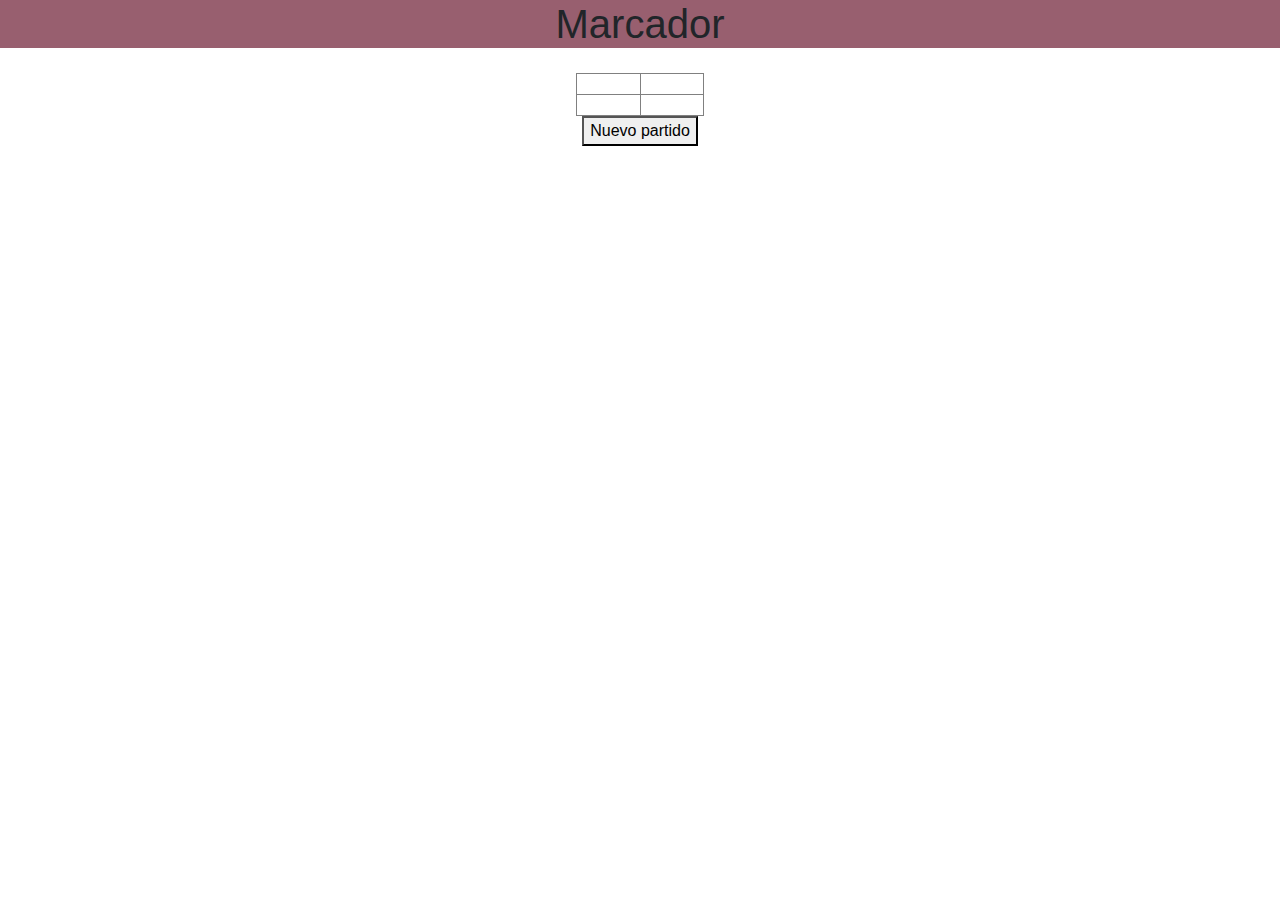
<file: marcador/index.html>
<!DOCTYPE html>
<html lang="en">
<head>
  <meta charset="UTF-8">
  <meta name="viewport" content="width=device-width, initial-scale=1.0">
  <meta http-equiv="X-UA-Compatible" content="ie=edge">
  <link rel="stylesheet" type="text/css" href="style.css">
  <meta http-equiv="X-UA-Compatible" content="ie=edge">
  <link rel="stylesheet" href="https://stackpath.bootstrapcdn.com/bootstrap/4.3.1/css/bootstrap.min.css" integrity="sha384-ggOyR0iXCbMQv3Xipma34MD+dH/1fQ784/j6cY/iJTQUOhcWr7x9JvoRxT2MZw1T" crossorigin="anonymous">
  <script src="https://stackpath.bootstrapcdn.com/bootstrap/4.3.1/js/bootstrap.min.js" integrity="sha384-JjSmVgyd0p3pXB1rRibZUAYoIIy6OrQ6VrjIEaFf/nJGzIxFDsf4x0xIM+B07jRM" crossorigin="anonymous"></script>
  <title>Document</title>
</head>
<body onload=carga()>
  <div id="titulo" class="superior">
    <h1>Marcador</h1>
  </div>


  <div id="padre" class="col-md- text-center">
    <div class="parent">
        <div id="marcador" class="marc">
            <table style="width: 10%;" border = "1" cellpadding = "10" class="tabla">
                <tbody>
                  <tr>
                    <td id="e1"> </td>
                    <td id="e2"> </td>
                  </tr>
                  <tr>
                    <td id="a"> </td>
                    <td id="b"> </td>
                  </tr>
                </tbody>
              </table>
          <button onClick=partido()>Nuevo partido</button>
        </div>
      
    </div>
  </div>

  

  <script src="script.js"></script>
</body>
</html>
</file>
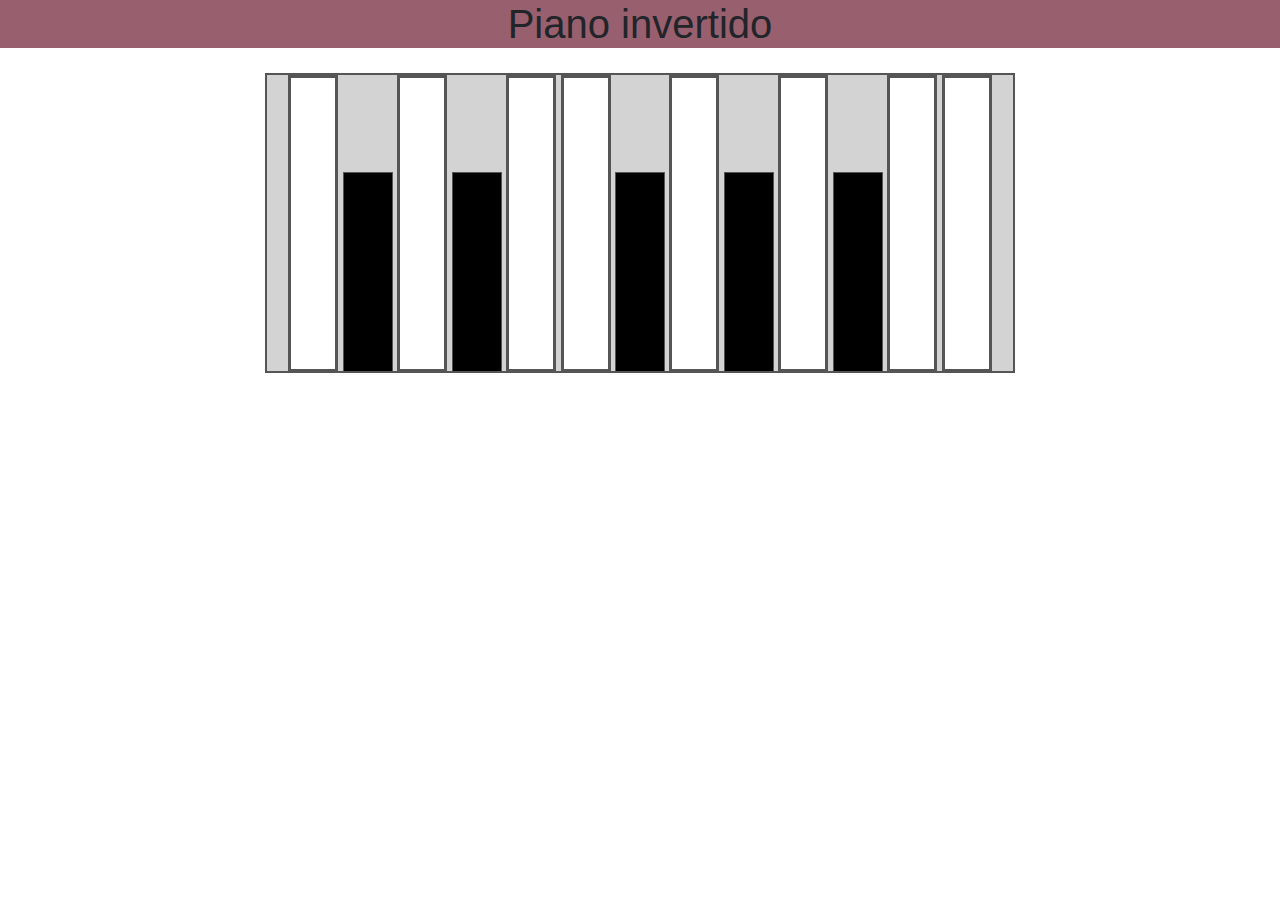
<file: piano/index.html>
<!DOCTYPE html>
<html lang="en">
<head>
  <meta charset="UTF-8">
  <meta name="viewport" content="width=device-width, initial-scale=1.0">
  <meta http-equiv="X-UA-Compatible" content="ie=edge">
  <link rel="stylesheet" type="text/css" href="style.css">
  <link rel="stylesheet" href="https://stackpath.bootstrapcdn.com/bootstrap/4.3.1/css/bootstrap.min.css" integrity="sha384-ggOyR0iXCbMQv3Xipma34MD+dH/1fQ784/j6cY/iJTQUOhcWr7x9JvoRxT2MZw1T" crossorigin="anonymous">
  <script src="https://stackpath.bootstrapcdn.com/bootstrap/4.3.1/js/bootstrap.min.js" integrity="sha384-JjSmVgyd0p3pXB1rRibZUAYoIIy6OrQ6VrjIEaFf/nJGzIxFDsf4x0xIM+B07jRM" crossorigin="anonymous"></script>

  <title>Document</title>
</head>
<body>

  <div id="titulo" class="superior">
      <h1>Piano invertido</h1>
  </div>
  <div id="piano">
    <div Onclick=reproducir(this.id) id="c1" class="tecla"></div>
    <div Onclick=reproducir(this.id) id="c1s" class="negra"></div>
    <div Onclick=reproducir(this.id) id="d1" class="tecla"></div>
    <div Onclick=reproducir(this.id) id="d1s" class="negra"></div>
    <div Onclick=reproducir(this.id) id="e1" class="tecla"></div>
    <div Onclick=reproducir(this.id) id="f1" class="tecla"></div>
    <div Onclick=reproducir(this.id) id="f1s" class="negra"></div>
    <div Onclick=reproducir(this.id) id="g1" class="tecla"></div>
    <div Onclick=reproducir(this.id) id="g1s" class="negra"></div>
    <div Onclick=reproducir(this.id) id="a1" class="tecla"></div>
    <div Onclick=reproducir(this.id) id="a1s" class="negra"></div>
    <div Onclick=reproducir(this.id) id="b1" class="tecla"></div>
    <div Onclick=reproducir(this.id) id="c2" class="tecla"></div>
  </div>
  <script src="scripts.js"></script>
</body>
</html>
</file>
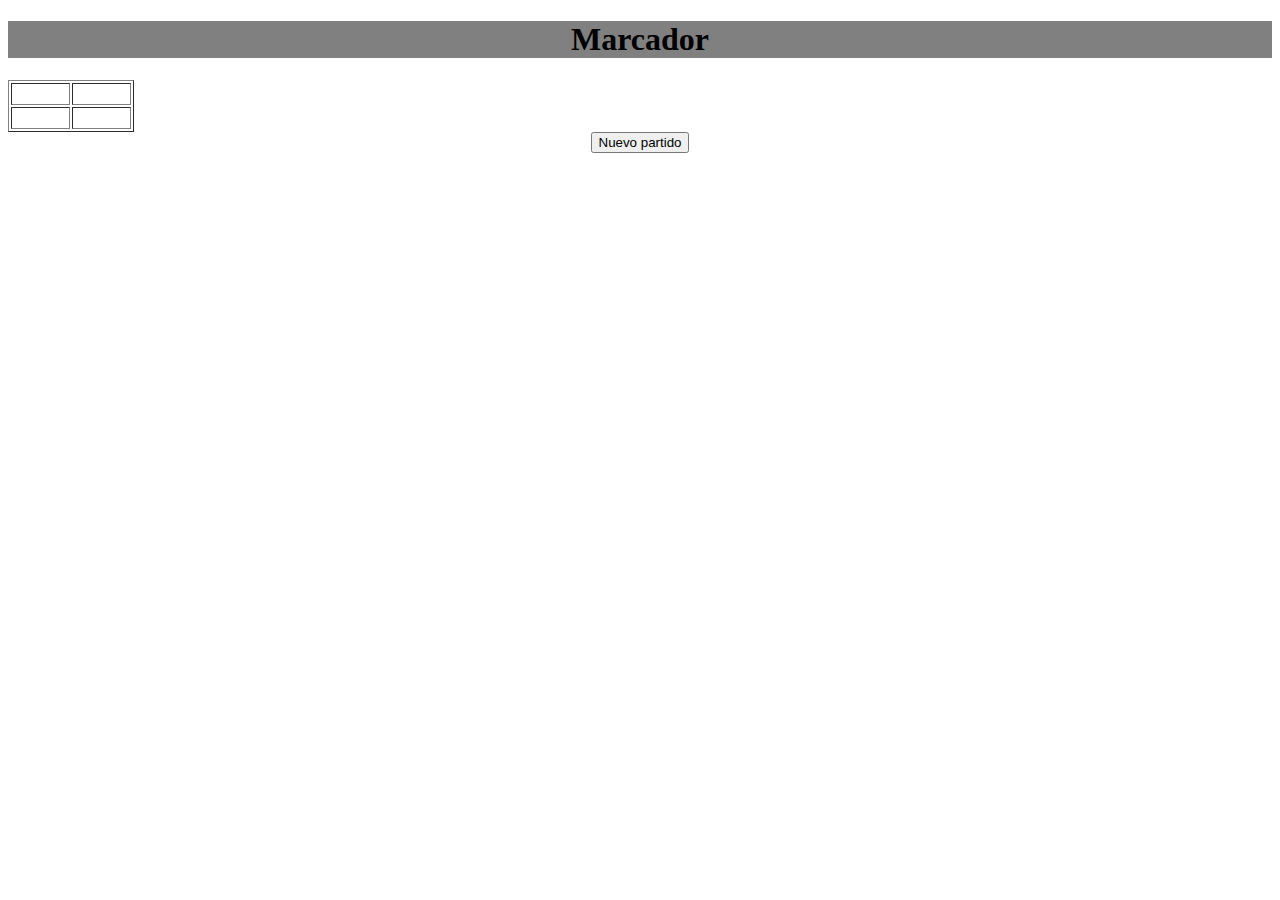
<file: pmarcador/index.html>
<!DOCTYPE html>
<html lang="en">
<head>
  <meta charset="UTF-8">
  <meta name="viewport" content="width=device-width, initial-scale=1.0">
  <meta http-equiv="X-UA-Compatible" content="ie=edge">
  <link rel="stylesheet" type="text/css" href="style.css">
  <title>Document</title>
</head>
<body onload=carga()>
  <div id="titulo" class="superior">
    <h1>Marcador</h1>
  </div>
  <div id="marcador" class="marc">
      <table style="width: 10%;" border = "1" cellpadding = "10">
          <tbody>
            <tr>
              <td id="e1"> </td>
              <td id="e2"> </td>
            </tr>
            <tr>
              <td id="a"> </td>
              <td id="b"> </td>
            </tr>
          </tbody>
        </table>
    <button onClick=partido()>Nuevo partido</button>
  </div>

  <script src="script.js"></script>
</body>
</html>
</file>
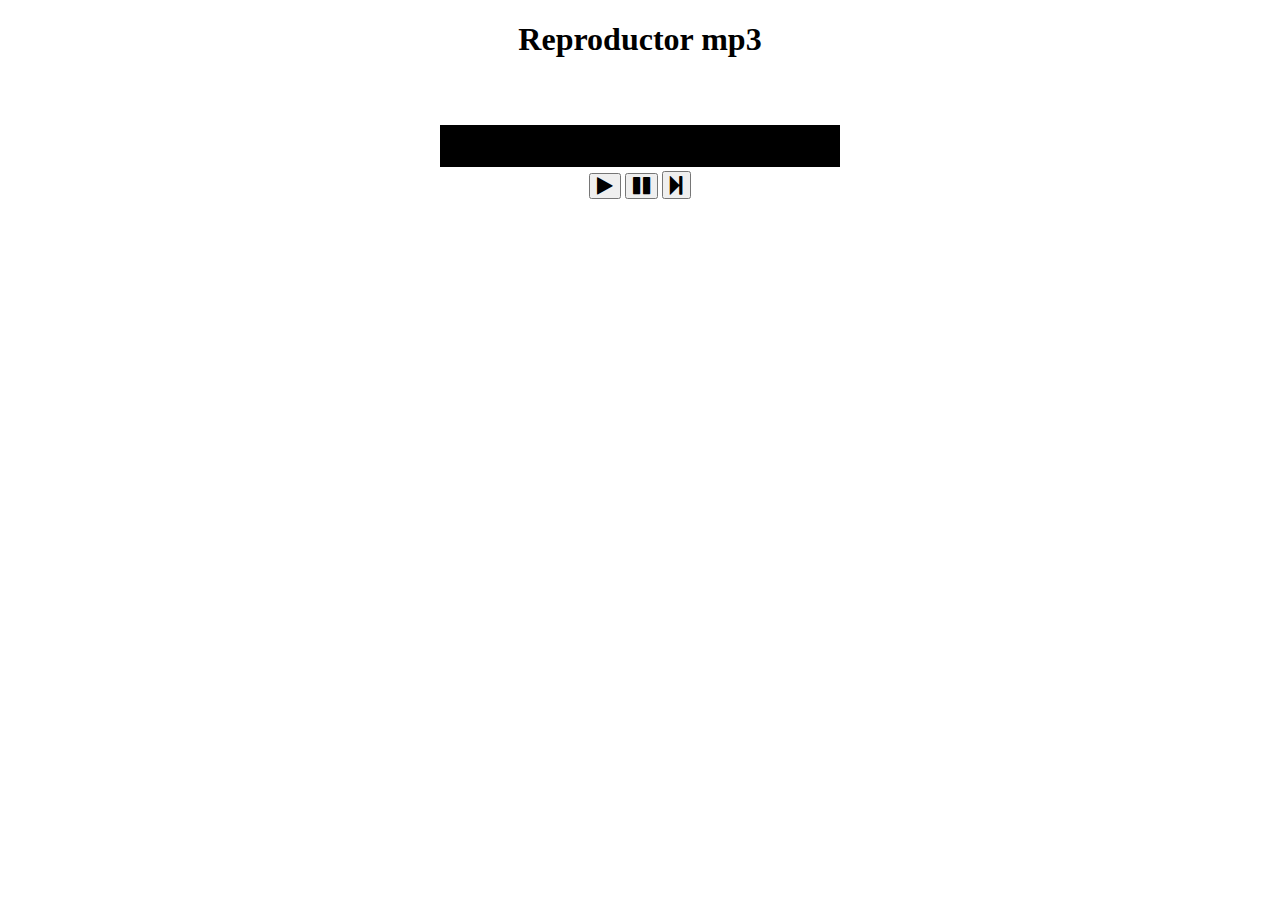
<file: pmp3/index.html>
<!DOCTYPE html>
<html lang="en">
<head>
    <meta charset="UTF-8">
    <meta name="viewport" content="width=device-width, initial-scale=1.0">
    <meta http-equiv="X-UA-Compatible" content="ie=edge">
    <link rel="stylesheet" type="text/css" href="style.css">
    <link rel="stylesheet" href="https://cdnjs.cloudflare.com/ajax/libs/font-awesome/4.7.0/css/font-awesome.min.css">
    <title>Reproductor mp3</title>
</head>
<body>
    <div class="cabeza">
        <h1>Reproductor mp3</h1>
    </div>
    <div>
        <div id="player">
            <div id="lcd">
                <audio id="song"></audio>
            </div>
            <button onclick=reproducir()><i class="fa fa-play" style="font-size:20px"></i></button>
            <button onclick=pausar()><i class="fa fa-pause" style="font-size:20px"></i></button>
            <button onclick=siguiente()><i class="fa fa-step-forward" style="font-size:22px"></i></button>
        </div>
    </div>

        <script src="scripts.js"></script>
</body>
</html>
</file>
<file: marcador/style.css>
.superior{
    width: 100%;
    margin: auto;
    text-align: center;
    background-color: #985F6F;
    height: 25%;
    margin-bottom: 25px;
  }
  
  .marc{
    margin: auto;
    text-align: center;
    width: 100%;
    /*background-color: grey;*/
  }

  .tabla{
    width: 50%;
    margin: 0 auto !important;
    margin: auto;
  }
</file>
<file: piano/style.css>
.tecla{
  width: 50px;
  height: 297px;
  background-color: white;
  display: inline-block;
  border: 3px solid #555;
}

.negra{
  width: 50px;
  height: 200px;
  background-color: black;
  display: inline-block;
  border: 1px solid #555;
}

 #piano{
  width: 750px; 
  height: 300px; 
  border: 2px solid #555;
  margin: auto;
  text-align: center;
  background-color: lightgray;
} 

.superior{
  width: 100%;
  margin: auto;
  text-align: center;
  background-color: #985F6F;
  height: 25%;
  margin-bottom: 25px;
}
</file>
<file: pmarcador/style.css>
.superior{
    width: 100%;
    margin: auto;
    text-align: center;
    background-color: grey;
    height: 25%;
  }
  
  .marc{
    margin: auto;
    text-align: center;
    width: 100%;
    /*background-color: grey;*/
  }
</file>
<file: pmp3/style.css>
@import url("https://fonts.googleapis.com/css?family=Orbitron");

#player{
    width: 400px;
    margin: auto;
    text-align: center;
}

#lcd{
    font-family: Orbitron;
    background: black;
    height: 42px;
    margin: 4px 0;
    color: green;
}

.cabeza{
    width: 100%;
    margin: auto;
    text-align: center;
    background-color: transparent;
    height: 100px;
}
</file>
